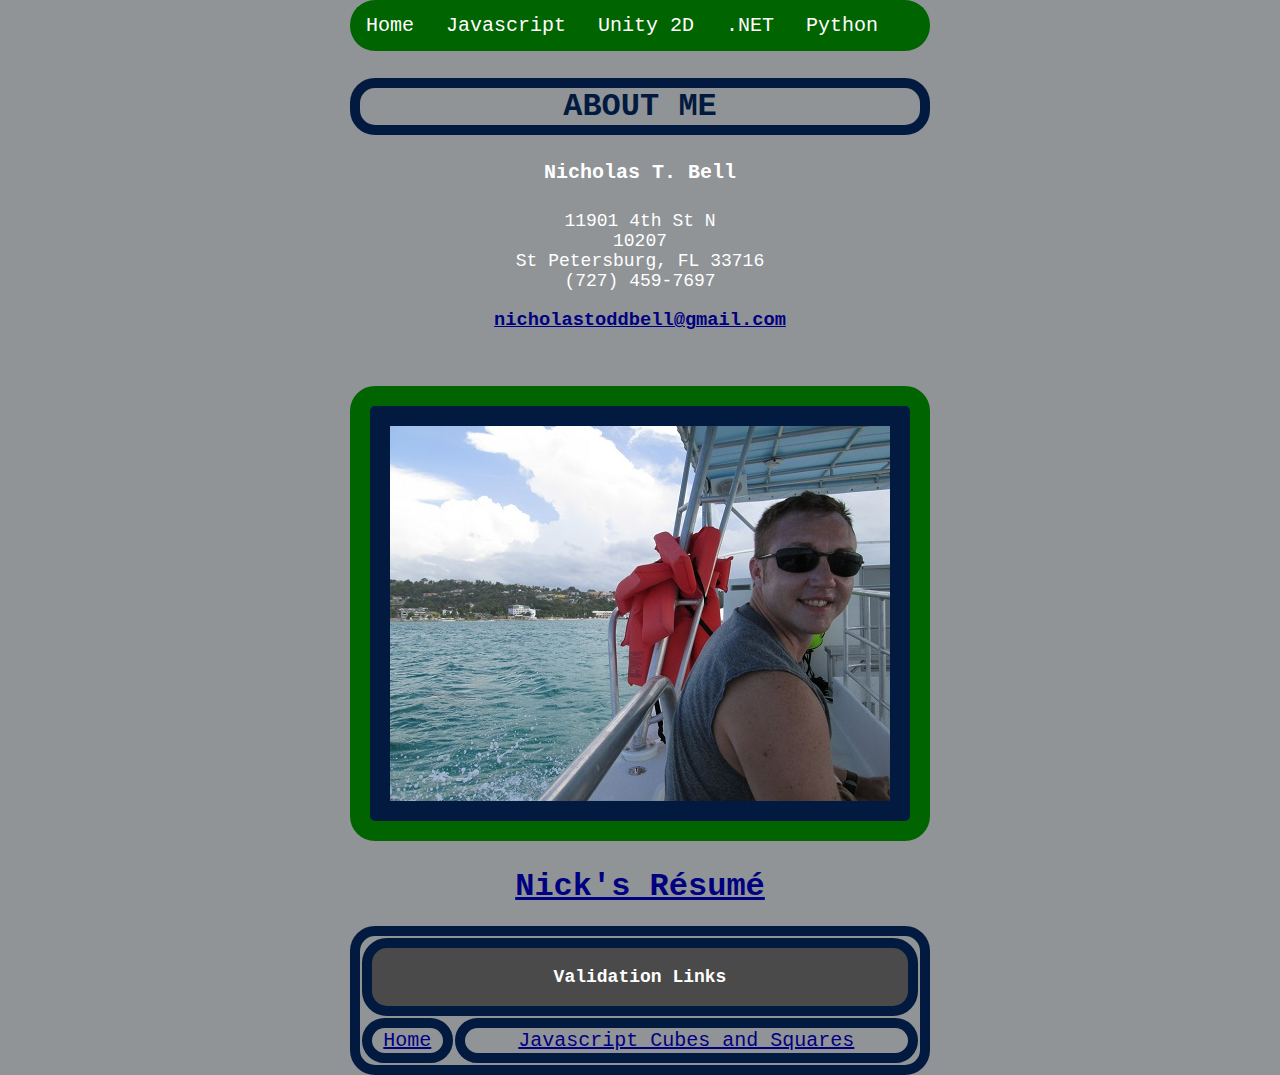
<file: index.html>
<!--

    * Date: 11/11/2018

    * Developed by: Nicholas Bell

    * Program Title: index.html homepage 

    * Program Description: This is the homepage for my GitHub Portfolio.

    * Key Features: Link to email and link to .pdf resume
	
	*UPDATED 11/21/2018 Due to HTML Validation Errors - add </p> to line 50
	*UPDATED 12/9/2018 Changed the menu from html table to css navbar and add Javascript Cubes and Squares to validation links table
	*UPDATED 12/13/2018 Added folders for organization - updating href for Images and Documents
	*UPDATED 12/15/2018 adjust navbar to be rounded, shadowed and content underlined

-->
<!-- Define document as HTML5 -->
<!DOCTYPE html>
<!-- Declare the namespace -->
<html xmlns = "http://www.w3.org/1999/xhtml" lang = "en">
<!-- Create head element -->
	<head>
		<!-- Declare character set -->	
		<meta charset = "UTF-8">
		<!-- Give the page a title -->
		<title>Homepage</title>
		<!-- Link an external cascading style sheet -->
		<link href = "css/mystyles.css" rel = "stylesheet" type = "text/css" media = "all">
	</head>
<!-- Create the body element -->		
	<body>
		<!-- Menu -->
		<div class="navbar">
			<a href="https://nicholastoddbell.github.io/index.html">Home</a>
			
			<div class="dropdown">
				<button class="dropdownbutton">Javascript</button>
				<div class="dropdown_content">
					<a href="https://nicholastoddbell.github.io/JavaScriptScripts.html">Cubes and Squares</a>
					<a href="#">Database Driven Placeholder</a>
				</div>
		   </div>
		   
		   <div class="dropdown">
				<button class="dropdownbutton">Unity 2D</button>
				<div class="dropdown_content">
					<a href="https://nicholastoddbell.github.io/Unity2D-CSharp-Flashcards/index.html">Flashcards</a>
					<a href="https://nicholastoddbell.github.io/Unity2D-CSharp-Roulette/index.html">Roulette</a>
					<a href="#">Game Time!</a>
				</div>
		   </div> 

		   <div class="dropdown">
				<button class="dropdownbutton">.NET</button>
				<div class="dropdown_content">
					<a href="https://nicholastoddbell.github.io/DotNET-CSharp-TicTacToe/publish.htm">Tic-Tac-Toe</a>
					<a href="#">.NET Project Placeholder</a>
				</div>
		   </div> 
		   
		   <div class="dropdown">
				<button class="dropdownbutton">Python</button>
				<div class="dropdown_content">
					<a href="#">Python Project Placeholder</a>
					<a href="#">Python Project Placeholder</a>
				</div>
		   </div> 
		</div>

		<!-- Content -->
		<h2>About Me</h2>
		
		<h4>Nicholas T. Bell </h4>   
		<p>11901 4th St N<br/>
		   10207<br/>
		   St Petersburg, FL 33716 <br/>
		   (727) 459-7697 <br/>
		</p>
		<!--link to email-->
	    <a href = "mailto:nicholastoddbell@gmail.com"><h3>nicholastoddbell@gmail.com</h3></a> 
		<br/><br/>
		<div id = "pic">
		<a href = "Images/NickJamaicaSnorkelAdventure.jpg" target = "_blank">
			<img src = "Images/NickJamaicaSnorkelAdventure.jpg" alt = "Nick in Jamaica!"/>
		</a>
		</div>
        <!--creates link to resume and displays resume as text with accents above the e's in a new paragraph-->
		<a href = "Documents/NicholasTBell.pdf" target = "_blank"><h1>Nick's R&#233;sum&#233;</h1></a>  
        <!---Code Validation-->
		<table id = "t3"> 
			<tr>
				<th colspan = "2">
					<p>Validation Links</p>
				</th>					
			</tr>
			<tr>
				<td><a href = "https://validator.w3.org/nu/?doc=https%3A%2F%2Fnicholastoddbell.github.io%2Findex.html">Home</a></td>
				<td><a href = "https://validator.w3.org/nu/?doc=https%3A%2F%2Fnicholastoddbell.github.io%2FJavaScriptScripts.html">Javascript Cubes and Squares</a></td>
			</tr>
		</table>
			
	</body>
</html>
</file>
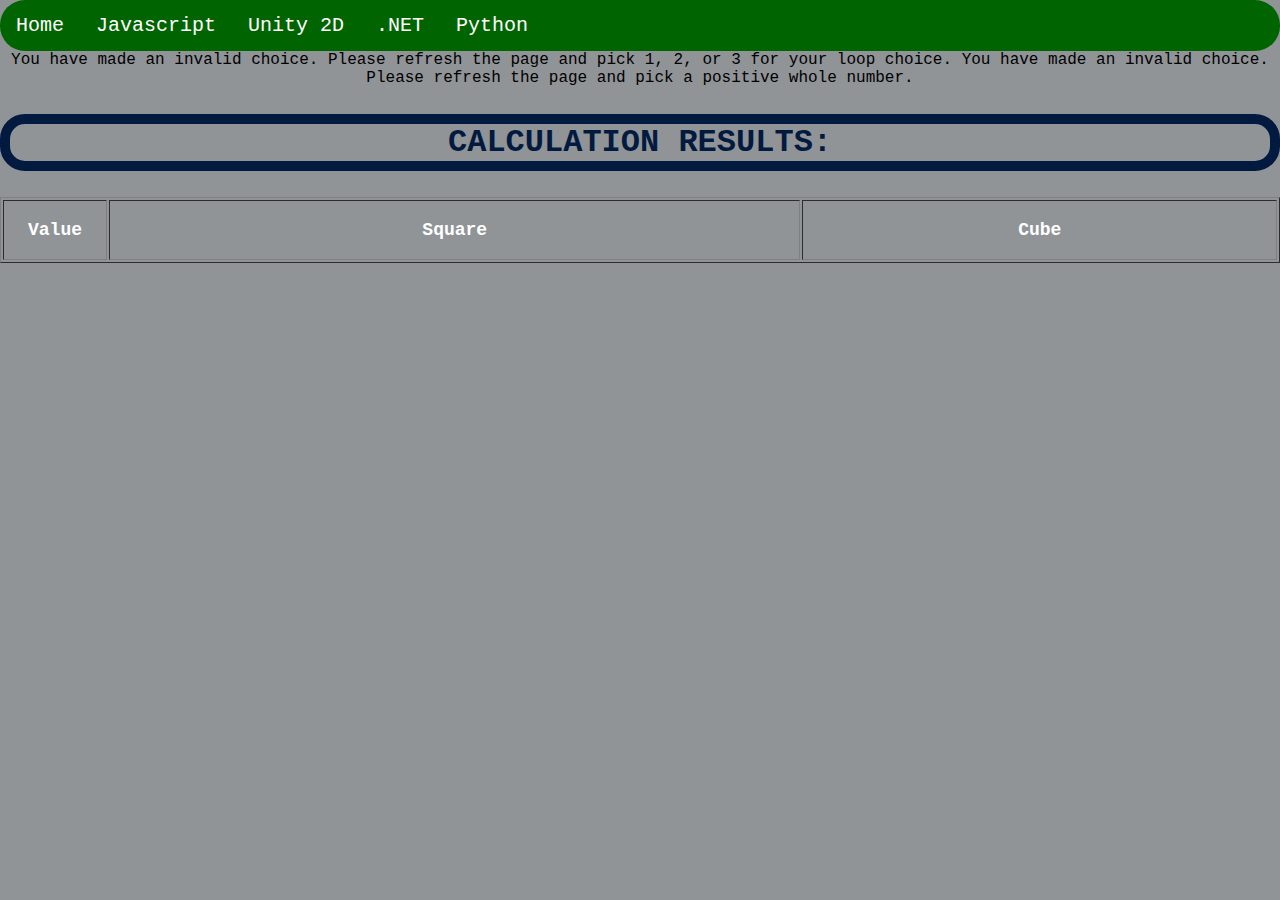
<file: JavaScriptScripts.html>
<!--

    * Date: 12/9/2018

    * Developed by: Nicholas Bell

    * Program Title: JavaScriptScripts.html Squares and Cubes 

    * Program Description: This page asks the user for input and then through arrays, functions, switches and loops to calculate squares and cubes.
						   It then displays the number and it's square and cube in tabular form.
						   An if statement is used to handle potential invalid entries

    * Key Features: Link to email and link to .pdf resume
	
	*UPDATED 12/15/2018 adjust navbar to be rounded, shadowed and content underlined

-->
<!DOCTYPE html>                                      <!--validator-->
<html xmlns = "http://www.w3.org/1999/xhtml" lang = "en">		<!--declare namespace-->
  <head>											<!--creates a head element-->
    <meta charset="UTF-8">
    <title>Squares and Cubes of Positive Integers</title>						<!--titles the page-->
    <link href="css/mystyles.css" rel="stylesheet" type="text/css" media="all">
    
		<!-- Menu -->
		<div class="navbar">
			<a href="https://nicholastoddbell.github.io/index.html">Home</a>
			
			<div class="dropdown">
				<button class="dropdownbutton">Javascript</button>
				<div class="dropdown_content">
					<a href="https://nicholastoddbell.github.io/JavaScriptScripts.html">Cubes and Squares</a>
					<a href="#">Database Driven Placeholder</a>
				</div>
		   </div>
		   
		   <div class="dropdown">
				<button class="dropdownbutton">Unity 2D</button>
				<div class="dropdown_content">
					<a href="https://nicholastoddbell.github.io/Unity2D-CSharp-Flashcards/index.html">Flashcards</a>
					<a href="https://nicholastoddbell.github.io/Unity2D-CSharp-Roulette/index.html">Roulette</a>
					<a href="#">Game Time!</a>
				</div>
		   </div> 

		   <div class="dropdown">
				<button class="dropdownbutton">.NET</button>
				<div class="dropdown_content">
					<a href="https://nicholastoddbell.github.io/DotNET-CSharp-TicTacToe/publish.htm">Tic-Tac-Toe</a>
					<a href="#">.NET Project Placeholder</a>
				</div>
		   </div> 
		   
		   <div class="dropdown">
				<button class="dropdownbutton">Python</button>
				<div class="dropdown_content">
					<a href="#">Python Project Placeholder</a>
					<a href="#">Python Project Placeholder</a>
				</div>
		   </div> 
		</div>

		<script>
         <!--
         
		 
         
            var number = new Array();   // allocate empty array
                pick = 1,				// The loop the user picked
				
			
			//prompt the user to pick a loop
			pick = window.prompt("\nWhat type of loop would you prefer?\n\nChoose a number:\n1. While Loop\n2. For Loop.\n3. Do Loop.", "1");
			//prompt user for the number of times to run through the loop
			user = window.prompt("How many times shall we run through the loop?", "10");
			
			
			 //handle invalid pick
			if (pick !== "1" && pick !== "2" && pick !== "3") 
			{
				document.writeln ("You have made an invalid choice.  Please refresh the page and pick 1, 2, or 3 for your loop choice.");
			} 
			
			 //handle invalid user specified times to loop
			if (user < "1") 
			{
				document.writeln ("You have made an invalid choice.  Please refresh the page and pick a positive whole number.");
			} 
			
		
			
            // assign values to the array  
            for ( var i = 1; i <= user; i++ )     
               number[ i ] = i;
                                               
                 
            writeArray( "Calculation Results:", number );
            
         
         // display heading then three-column table with array data and calculations"  
         function writeArray( heading, Array )
         {
            document.writeln( "<h2>" + heading + "</h2>" );
            document.writeln( "<table border = \"1\" width =" + "\"100%\">" );
   
            document.writeln( "<thead><th width = \"100\"" + "align = \"center\"><p>Value</p></th>" + "<th align = \"center\"><p>Square<\p></th>" + "<th align = \"center\"><p>Cube<\p></th></thead><tbody>" ); 
			   
			   
			switch (pick)
			{
			  case "1":  //this runs a while loop
				var i = 1;
				while ( i < Array.length )
				{
					document.writeln( "<tr><td>" + i + "</td><td>" +
					  square(Array[ i ]) + "</td><td>" +
					  cube(Array[ i ]) + "</td></tr>" );
					i++
				
				}
			   break;
			   
			   case "2":  //this runs a for loop
				 for ( var i = 1; i < Array.length; i++ ) 
				   document.writeln( "<tr><td>" + i + "</td><td>" +
					  square(Array[ i ]) + "</td><td>" +
					  cube(Array[ i ]) + "</td></tr>" );
				break;
				
				case "3":  //this runs a do while loop
				var i = 1;
				do
				{
					document.writeln( "<tr><td>" + i + "</td><td>" +
					  square(Array[ i ]) + "</td><td>" +
					  cube(Array[ i ]) + "</td></tr>" );
					i++
				}
				while ( i < Array.length )
			   break;
				
				
				
			}//end switch cases
       
            document.writeln( "</tbody></table>" );
        }
		 
	function square (placeholder)   //calculates the square of the number
		{ 
			return placeholder * placeholder;
		}
	function cube (placeholder)     //calculates the cube of the number
		{ 
			return placeholder * placeholder * placeholder;
		}
         // -->
      </script>
</html>
</file>
<file: css/mystyles.css>
/*

    * Date: 11/11/2018

    * Developed by: Nicholas Bell

    * Program Title: mystyles.css external style sheet

    * Program Description: This is the external style sheet holding all formating for my Portfolio.
	*UPDATED 12/9/2018 Changed the menu from html table to css navbar
	*UPDATED 12/15/2018 adjust navbar to be rounded, shadowed and content underlined, increased td font-size
*/
html 
{ 
	display:table;
	margin:auto;   
}

body 
{ 	font-family:"Courier New", Courier, "Lucida Sans Typewriter", "Lucida Typewriter", monospace; 
	background-color:#909497; 
	text-align:center; 
	display:table-cell;
	vertical-align:middle; 
}
	   
#t1 
{ 
	width:100%; 
	font-size:14px; 
	background-color:#909497; 
	border-style:solid ; 
	border-width:10px ; 
	border-color:#021a40; 
	text-align:center; 
	border-radius: 25px; 
}

#t3 
{
	width:100%; 
	font-size:14px; 
	background-color:#909497; 
	border-style:solid ; 
	border-width:10px ; 
	border-color:#021a40; 
	text-align:center;
	border-radius:25px; 
}
	  
#t3 th 
{ 	border:10px solid #021a40; 
    border-radius:25px;
	background-color:#4A4A4A 
}

#t3 td 
{	border:10px solid #021a40; 
    border-radius:25px;
	background-color:#909497 
}

h2 
{
	color:#021a40;
	border-style:solid; 
	font-weight:bold;
	text-align:center; 
	font-size:32px; 
	text-transform:uppercase; 
	border-width:10px; 
	border-radius:25px; 
}
	 
h4 
{
	color:white;
	font-wieght:bold;
	font-size:20px
}

td
{
	font-size:20px;
}


a:link { color:navy; }

a:visited { color:#e6e6fa; }

a:active { color:red; }

p 
{ 
	font-size:18px; 
	color:white; 
}

img 
{ 
	/*display:block;
	margin-left:auto; 
	margin-right:auto; */
	padding:20px;
	border:20px solid darkgreen; 
	background-color:#021a40;
	border-radius:25px; 
}

/* Navbar container */
.navbar 
{
  border-radius:25px;
  overflow:auto;
  background-color:darkgreen;
  font-family:"Courier New", Courier, "Lucida Sans Typewriter", "Lucida Typewriter", monospace;;
}

/* Links inside the navbar */
.navbar a 
{
  border-radius:25px;
  float:left;
  font-size:20px;
  color:white;
  text-align:center;
  padding:14px 16px;
  text-decoration:none;
}

/* The dropdown container */
.dropdown 
{
  border-radius:25px;
  float:left;
  overflow:auto;
}

/* Dropdown button */
.dropdown .dropdownbutton 
{
  font-size:20px; 
  border:none;
  outline:none;
  color:white;
  padding:14px 16px;
  background-color:inherit;
  font-family:inherit; /* Important for vertical align on mobile phones */
  margin:0; /* Important for vertical align on mobile phones */
}

/* Add a different background color to navbar links on hover */
.navbar a:hover, .dropdown:hover .dropdownbutton 
{
  background-color:#021a40;
}

/* Dropdown content (hidden by default) */
.dropdown_content 
{
  border-radius:25px;
  display:none;
  position:absolute;
  background-color:#021a40;
  min-width:160px;
  box-shadow:16px 8px 20px 0px darkgreen;
  z-index:1;
}

/* Links inside the dropdown */
.dropdown_content a 
{
  float:none;
  color:white;
  padding:12px 16px;
  text-decoration:underline darkgreen;
  display:block;
  text-align:left;
}

/* Add different background color to dropdown links on hover */
.dropdown_content a:hover 
{
  background-color:darkgreen;
}

/* Show the dropdown menu on hover */
.dropdown:hover .dropdown_content 
{
  display: block;
}
</file>
